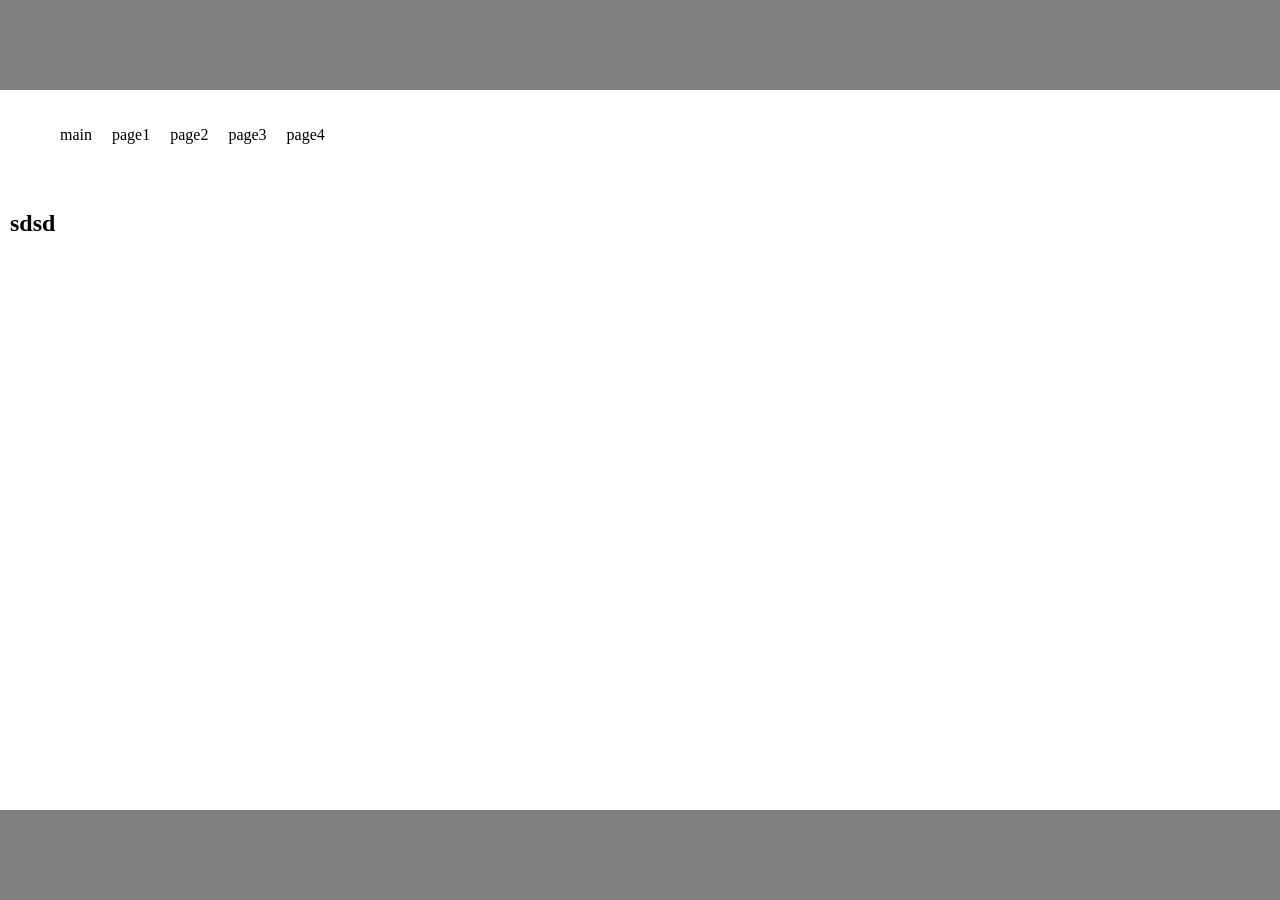
<file: index.html>
<!doctype html><html lang="en"><head><meta charset="UTF-8"><meta http-equiv="X-UA-Compatible" content="IE=edge"><meta name="viewport" content="width=device-width,initial-scale=1"><title>main</title><script defer="defer" src="bundle.3998f862180c674034ee.js"></script></head><body><div class="wrapper"><header><span id="user-firstname"></span> <span id="user-secondname"></span> <img src="[data-uri]" alt="" id="avatar"></header><div class="content"><nav><ul><li><a id="main">main</a></li><li><a id="page1">page1</a></li><li><a id="page2">page2</a></li><li><a id="page3">page3</a></li><li><a id="page4">page4</a></li></ul></nav><section><aside><h2>sdsd</h2></aside><div class="info"><div class="users"></div></div></section></div><footer></footer></div></body></html>
</file>
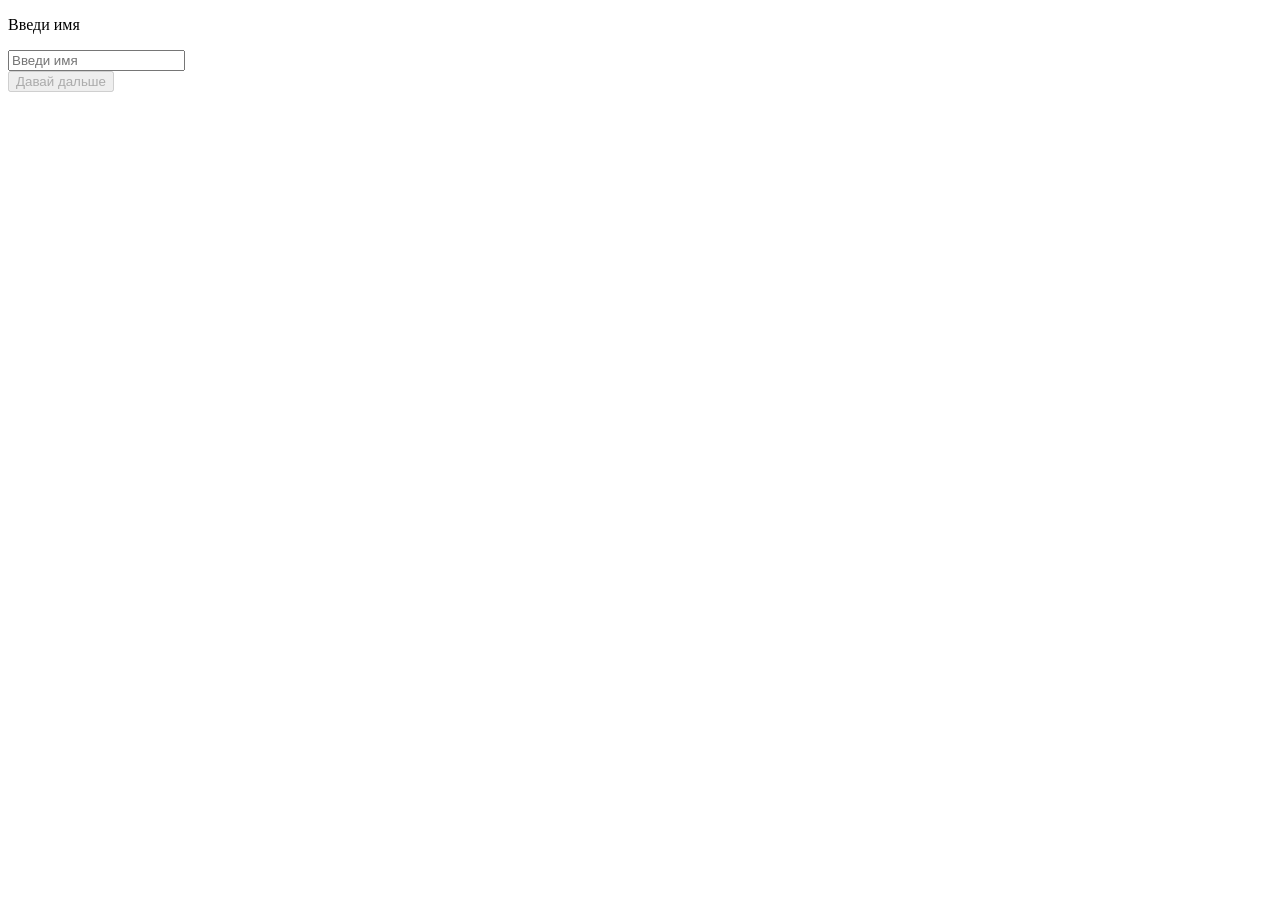
<file: game1/index.html>
<!DOCTYPE html>
<html lang="en">
<head>
    <meta charset="UTF-8">
    <meta http-equiv="X-UA-Compatible" content="IE=edge">
    <meta name="viewport" content="width=device-width, initial-scale=1.0">
    <title>Document</title>
    <link rel="stylesheet" href="./style.css">
</head>
<body>
    <div class="user-name">
        <p>Введи имя</p>
        <input id="name" type="text" placeholder="Введи имя"><br>
        <button id="to-count">Давай дальше</button>
    </div>
    <div class="game-count">
        <p>Сколько раз будем игать?</p>
        <input id="count" value="1" type="number" placeholder="Количество попыток"><br>
        <button id="to-game">Давай дальше</button>
    </div>
    <div class="game">
        <div class="pics">
            <img id="rock" src="./rock.png" alt="">
            <img id="scissors" src="./scissors.png" alt="">
            <img id="paper" src="./paper.png" alt="">
        </div>
        <div>
            <div>
                <span>Игр сыграно: </span><span id="game-all">0</span>
            </div>
            <div>
                <span>Ваших побед: </span><span id="user-win">0</span>
            </div>
            <div>
                <span>Побед компьютера: </span><span id="pc-win">0</span>
            </div>
        </div>
        <div class="middle-result">
            <span id="middle-result"></span>
        </div>  
        <div class="result">
            <span id="result"></span>
        </div> 
    </div>
    <script src="./index.js"></script>
</body>
</html>
</file>
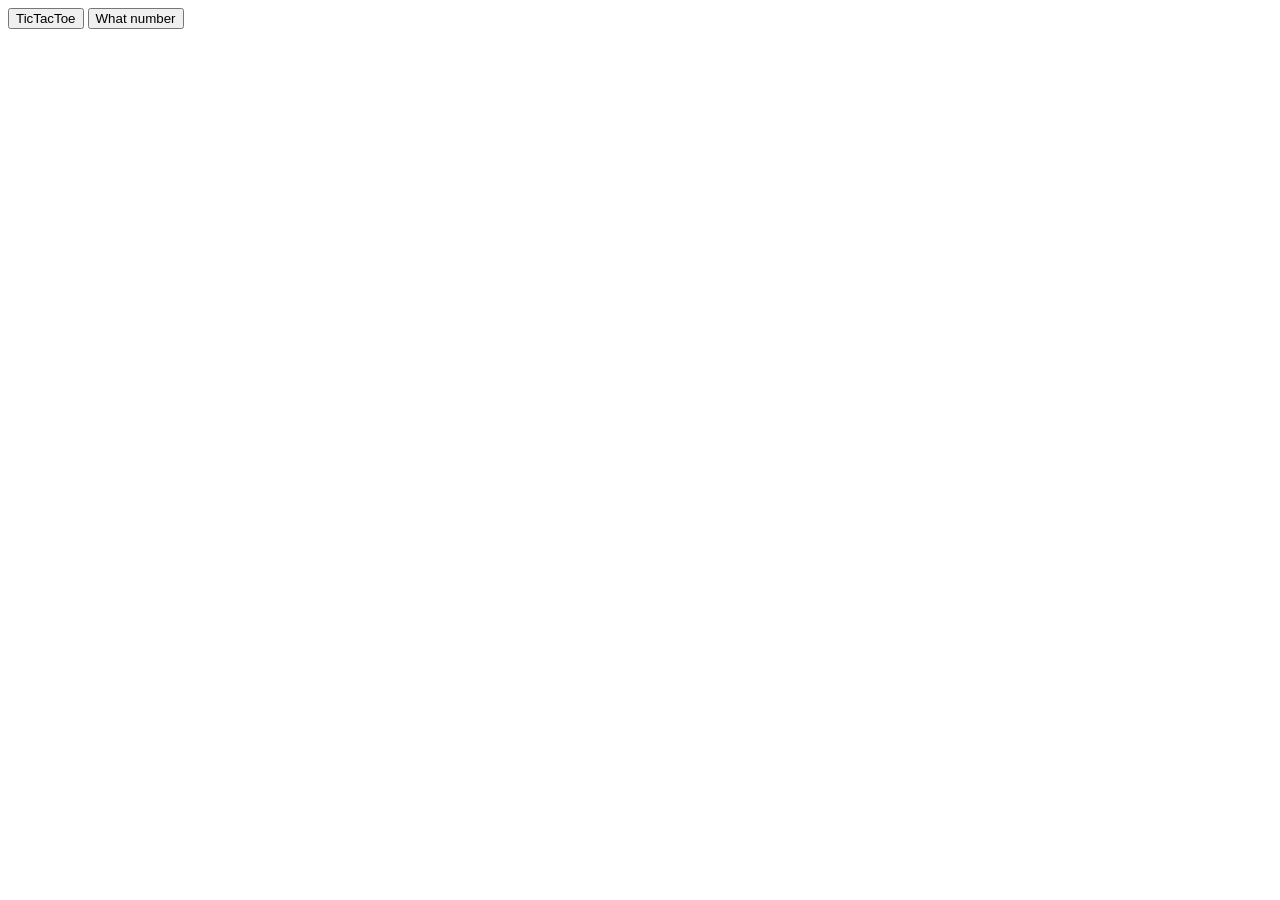
<file: games example/index.html>
<!DOCTYPE html>
<html lang="en">
<head>
    <meta charset="UTF-8">
    <meta http-equiv="X-UA-Compatible" content="IE=edge">
    <meta name="viewport" content="width=device-width, initial-scale=1.0">
    <title>Document</title>
    <link rel="stylesheet" href="style.css">
</head>
<body>
    <div>
        <button id="tic-tac-toe">TicTacToe</button>
        <button id="wat-number">What number</button>
        <div class="ssplp">
            <div class="name">
                <p>Введите имя</p>
                <input type="text" id="input-name">
                <button id="enter-name">Продолжить</button>
            </div>
            <div class="game-count">
                <p id="game-label"></p>
                <input type="number" id="input-number" min="1" value="1">
                <button id="enter-number">Продолжить</button>
            </div>
            <div class="game">
                <div class="pics">
                    <div>
                        <img src="./stone.png" alt="stone" id="stone">
                    </div>
                    <div>
                        <img src="./scissors.png" alt="scissors" id="scissors">
                    </div>
                    <div>
                        <img src="./paper.png" alt="paper" id="paper">
                    </div>
                    <div>
                        <img src="./lizard.png" alt="lizard" id="lizard">
                    </div>
                    <div>
                        <img src="./spoke.png" alt="spoke" id="spoke">
                    </div>
                </div>
                <div class="count">
                    <span id="user-count"></span><span id="user-win">0</span>
                    <p>Победы компьютера : <span id="pc">0</span></p>
                    <p>Всего сыграно игр : <span id="total">0</span></p>
                    <img src="./kamen-nozhnicy-bumaga-spok-jashherica_1.jpg" alt="" height="315px">
                    <iframe width="560" height="315" src="https://www.youtube.com/embed/_blQfsOvDps" title="YouTube video player" frameborder="0" allow="accelerometer; autoplay; clipboard-write; encrypted-media; gyroscope; picture-in-picture; web-share" allowfullscreen></iframe>
                </div>
            </div>
        </div>
        <div class="wat-number">
            <input type="number" min="0" id="inner-number">
            <button id="check">Проверить</button>
        </div>
    </div>

    <div class="modal">
        <div class="inner-modal">
            <div class="modal-pics">
                <img id="user-pic">
                <span> против </span>
                <img id="pc-pic">
            </div>
            <button id="close-modal">Закрыть</button>
        </div>
    </div>
    <div class="end">
        <div class="modal-end">
            <p>Игра окончена!</p>
            <p id="end"></p>
            <button id="again">Еще раз</button>
        </div>
    </div>
    <div class="number-modal">
        <div class="notice">
            <p id="more-less"></p>
            <p id="end-number"></p>
            <button id="again-num">Еще раз</button>
        </div>
    </div>

    <script src="./index.js"></script>
    <script src="./ttt.js"></script>
    <script src="./number.js"></script>
</body>
</html>
</file>
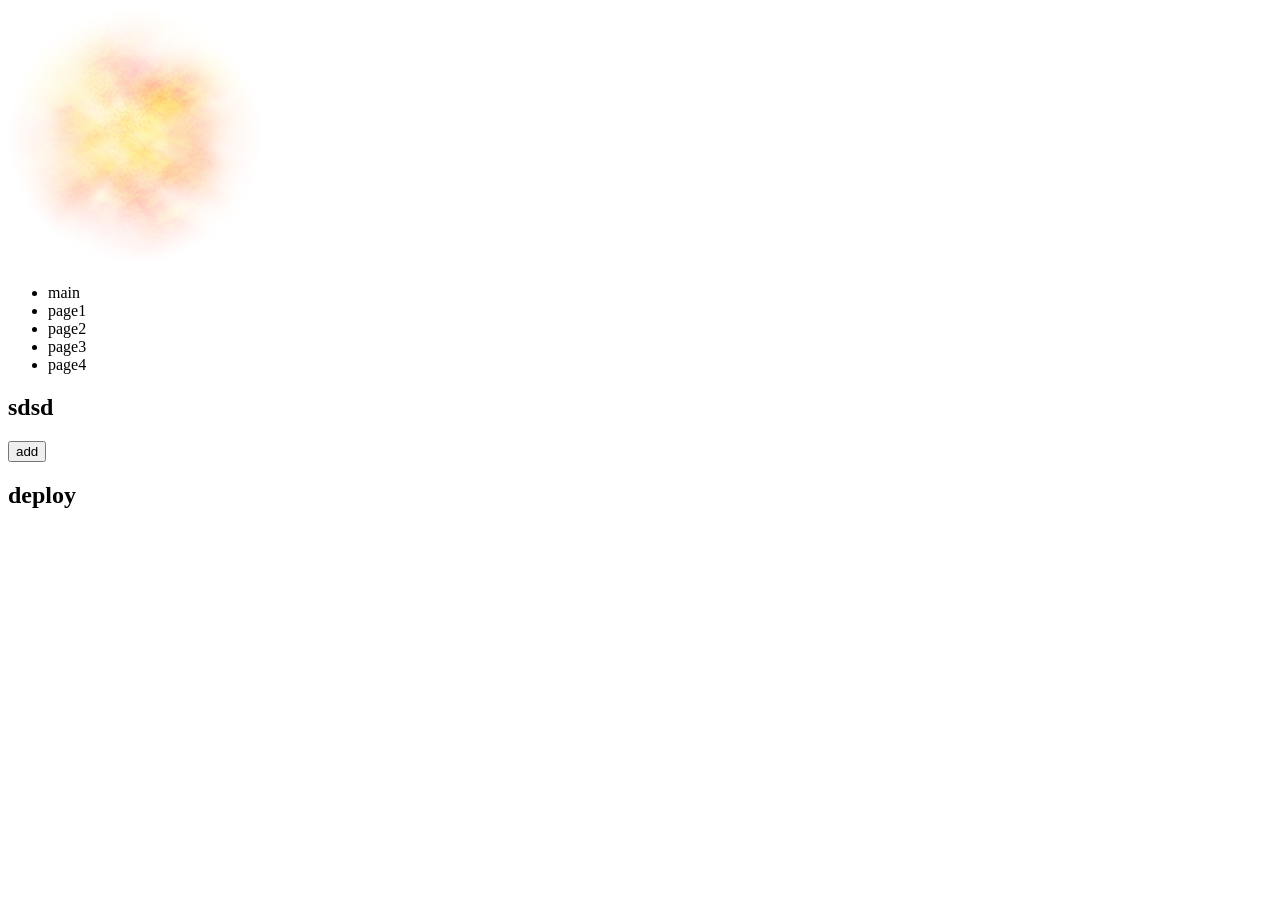
<file: src/index.html>
<!DOCTYPE html>
<html lang="en">
<head>
    <meta charset="UTF-8">
    <meta http-equiv="X-UA-Compatible" content="IE=edge">
    <meta name="viewport" content="width=device-width, initial-scale=1.0">
    <title>main</title>
</head>
<body>
    <div class="wrapper">
        <header>
            <span id="user-firstname"></span>
            <span id="user-secondname"></span>
            <img src="./assets/FireParticleSingleTexture.png">
        </header>
        <div class="content">
            <nav>
                <ul>
                    <li>
                        <a id="main">main</a>
                    </li>
                    <li>
                        <a id="page1">page1</a>
                    </li>
                    <li>
                        <a id="page2">page2</a>
                    </li>
                    <li>
                        <a id="page3">page3</a>
                    </li>
                    <li>
                        <a id="page4">page4</a>
                    </li>
                </ul>
            </nav>
            <section>
                <aside>
                    <h2>sdsd</h2>
                    <button id="add">add</button>
                </aside>
                <div class="info">
                    <div class="users"></div>
                </div>
                <h2>deploy</h2>
            </section>
        </div>
        <footer></footer>
    </div>
</body>
</html>
</file>
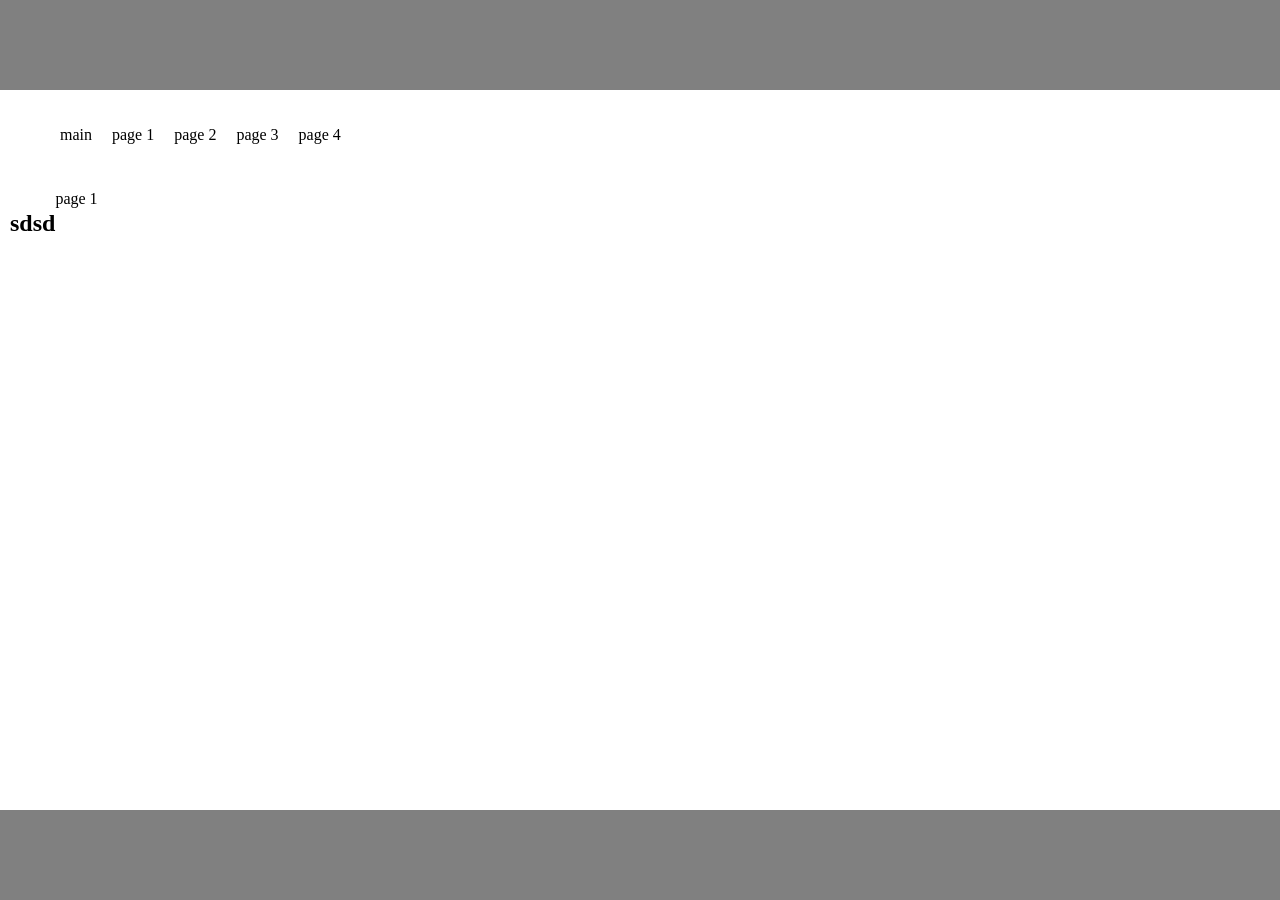
<file: page1.html>
<!doctype html><html lang="en"><head><meta charset="UTF-8"><meta http-equiv="X-UA-Compatible" content="IE=edge"><meta name="viewport" content="width=device-width,initial-scale=1"><title>main</title><script defer="defer" src="bundle.3998f862180c674034ee.js"></script></head><body><div class="wrapper"><header><span id="user-firstname"></span> <span id="user-secondname"></span> <img src="[data-uri]" alt="" id="avatar"></header><div class="content"><nav><ul><li><a id="main">main</a></li><li><a id="page1">page 1</a></li><li><a id="page2">page 2</a></li><li><a id="page3">page 3</a></li><li><a id="page4">page 4</a></li></ul></nav><section><aside><h2>sdsd</h2></aside><div class="info">page 1</div></section></div><footer></footer></div></body></html>
</file>
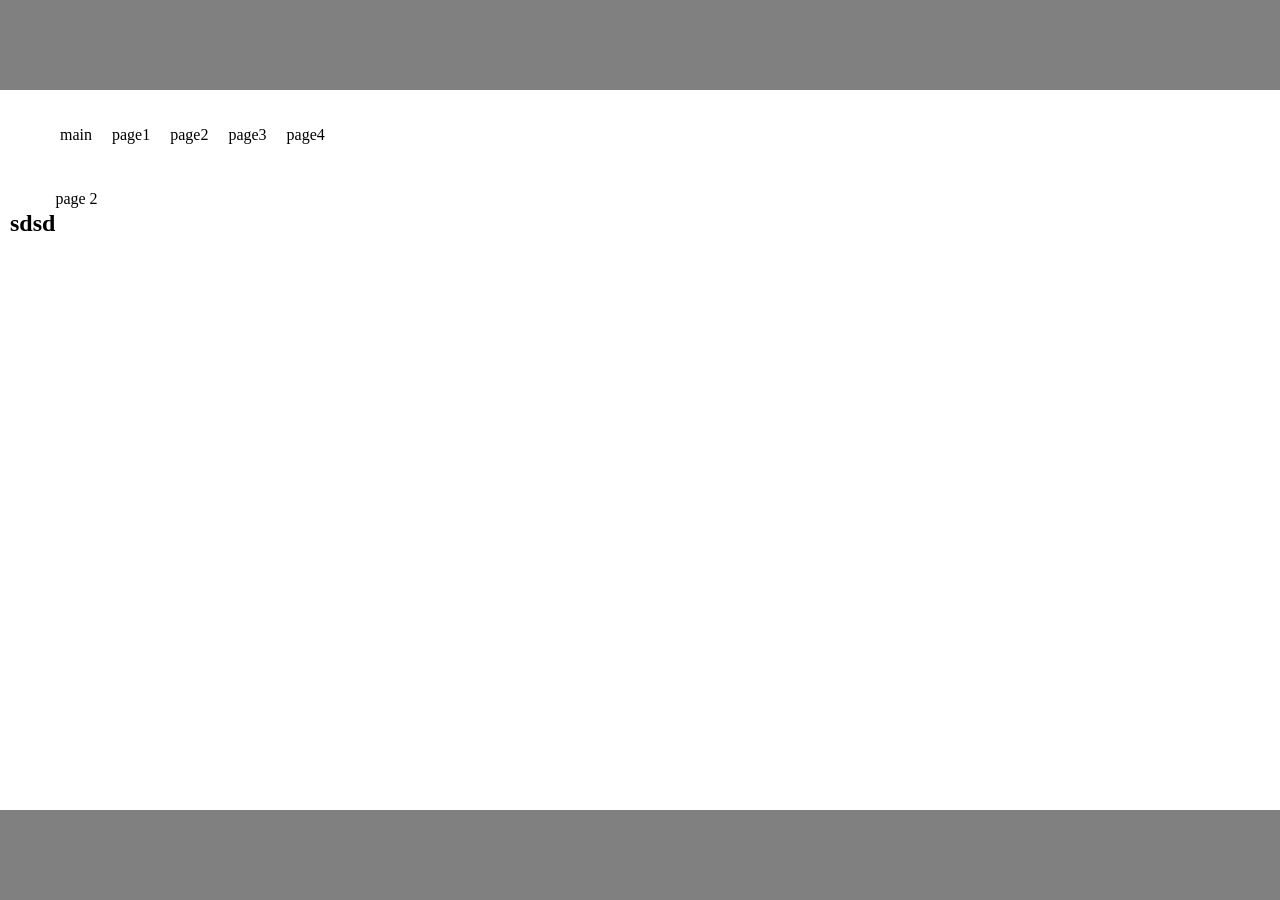
<file: page2.html>
<!doctype html><html lang="en"><head><meta charset="UTF-8"><meta http-equiv="X-UA-Compatible" content="IE=edge"><meta name="viewport" content="width=device-width,initial-scale=1"><title>main</title><script defer="defer" src="bundle.3998f862180c674034ee.js"></script></head><body><div class="wrapper"><header><span id="user-firstname"></span> <span id="user-secondname"></span> <img src="[data-uri]" alt="" id="avatar"></header><div class="content"><nav><ul><li><a id="main">main</a></li><li><a id="page1">page1</a></li><li><a id="page2">page2</a></li><li><a id="page3">page3</a></li><li><a id="page4">page4</a></li></ul></nav><section><aside><h2>sdsd</h2></aside><div class="info">page 2</div></section></div><footer></footer></div></body></html>
</file>
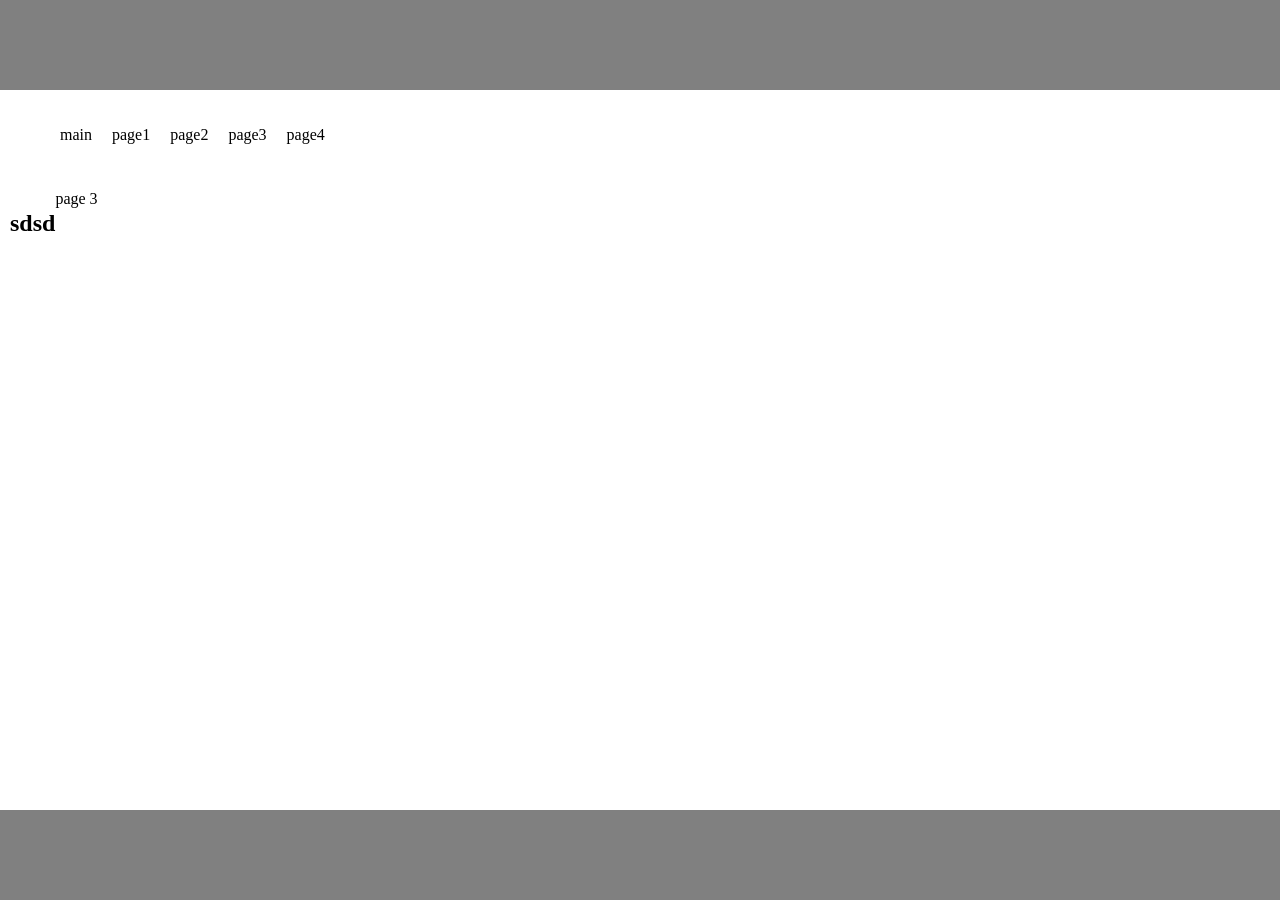
<file: page3.html>
<!doctype html><html lang="en"><head><meta charset="UTF-8"><meta http-equiv="X-UA-Compatible" content="IE=edge"><meta name="viewport" content="width=device-width,initial-scale=1"><title>main</title><script defer="defer" src="bundle.3998f862180c674034ee.js"></script></head><body><div class="wrapper"><header><span id="user-firstname"></span> <span id="user-secondname"></span> <img src="[data-uri]" alt="" id="avatar"></header><div class="content"><nav><ul><li><a id="main">main</a></li><li><a id="page1">page1</a></li><li><a id="page2">page2</a></li><li><a id="page3">page3</a></li><li><a id="page4">page4</a></li></ul></nav><section><aside><h2>sdsd</h2></aside><div class="info">page 3</div></section></div><footer></footer></div></body></html>
</file>
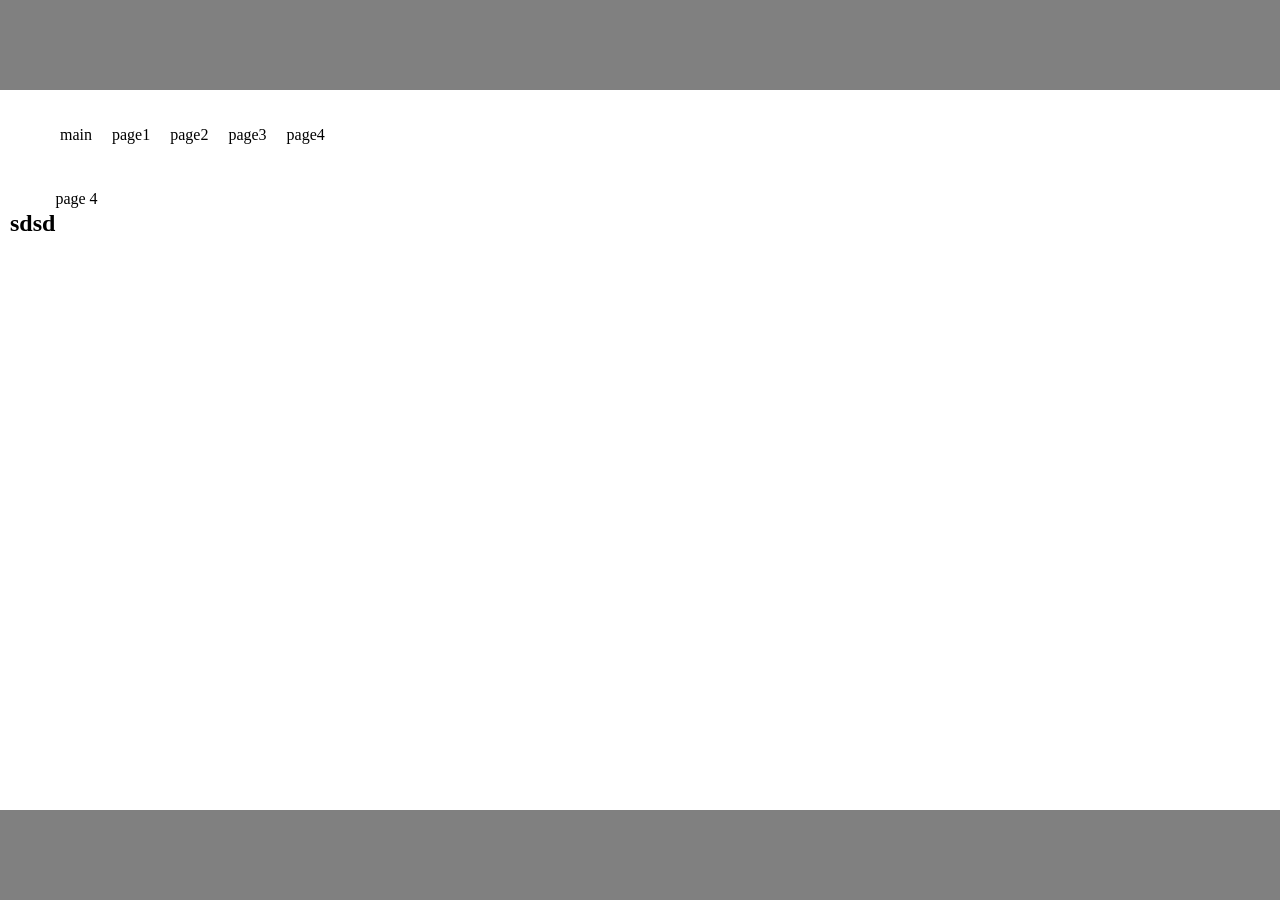
<file: page4.html>
<!doctype html><html lang="en"><head><meta charset="UTF-8"><meta http-equiv="X-UA-Compatible" content="IE=edge"><meta name="viewport" content="width=device-width,initial-scale=1"><title>main</title><script defer="defer" src="bundle.3998f862180c674034ee.js"></script></head><body><div class="wrapper"><header><span id="user-firstname"></span> <span id="user-secondname"></span> <img src="[data-uri]" alt="" id="avatar"></header><div class="content"><nav><ul><li><a id="main">main</a></li><li><a id="page1">page1</a></li><li><a id="page2">page2</a></li><li><a id="page3">page3</a></li><li><a id="page4">page4</a></li></ul></nav><section><aside><h2>sdsd</h2></aside><div class="info">page 4</div></section></div><footer></footer></div></body></html>
</file>
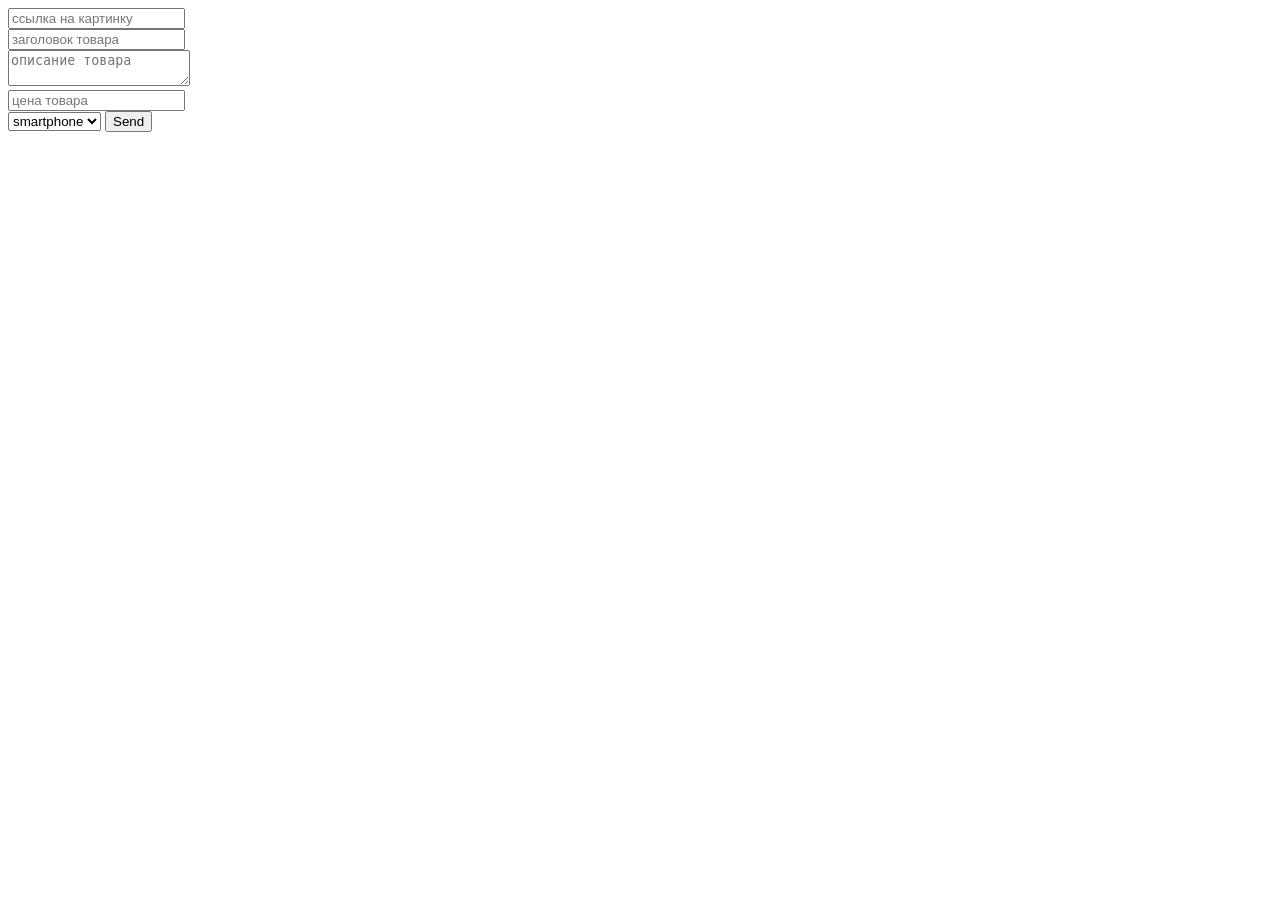
<file: db/db.html>
<!DOCTYPE html>
<html lang="en">
<head>
    <meta charset="UTF-8">
    <meta http-equiv="X-UA-Compatible" content="IE=edge">
    <meta name="viewport" content="width=device-width, initial-scale=1.0">
    <title>Document</title>
</head>
<body>
    <input type="text" id="link" placeholder="ссылка на картинку"><br>
    <input type="text" id="title" placeholder="заголовок товара"><br>
    <textarea id="description"  placeholder="описание товара"></textarea><br>
    <input type="number" id="price" placeholder="цена товара"><br>
    <select id="product">
        <option value="smartphone">smartphone</option>
        <option value="laptop">laptop</option>
        <option value="flash-card">flash-card</option>
    </select>
    <button id="btn">Send</button>

    <script src="./db.js"></script>
</body>
</html>
</file>
<file: game1/style.css>
img {
    width: 150px;
    height: 70px;
    cursor: pointer;
}

button {
    /* background-color: sandybrown; */
    /* color: darkgrey;
    border: 1px solid sandybrown;
    height: 40px;
    border-radius: 20px;
    cursor: pointer; */
    
}

/* .game, .game-count {
    display: none;
} */
</file>
<file: games example/style.css>
.pics {
    display: flex;
}

.pics > div > img:hover {
    cursor: pointer;
    /* border: 2px solid red; */
    background-color: red;
    border-radius: 50%;
}

.modal, .end, .number-modal {
    display: none;
    position: fixed;
    background-color: black;
    top: 0;
    left: 0;
    width: 100%;
    height: 100%;
    opacity: 50%;
}

.inner-modal, .modal-end, .notice {
    position: fixed;
    text-align: end;
    top: 40%;
    left: 40%;
    background-color: aliceblue;
    padding: 30px;
    border-radius: 15px;
}

#user-pic, #pc-pic {
    width: 150px;
    height: 150px;
    background-size: cover;
    background-position: center;
    background-repeat: no-repeat;
    border: none;
    border-radius: 50%;
}

.modal-pics {
    display: flex;
    align-items: center;
    padding: 50px;
}

#close-modal {
    cursor: pointer;
}
</file>
